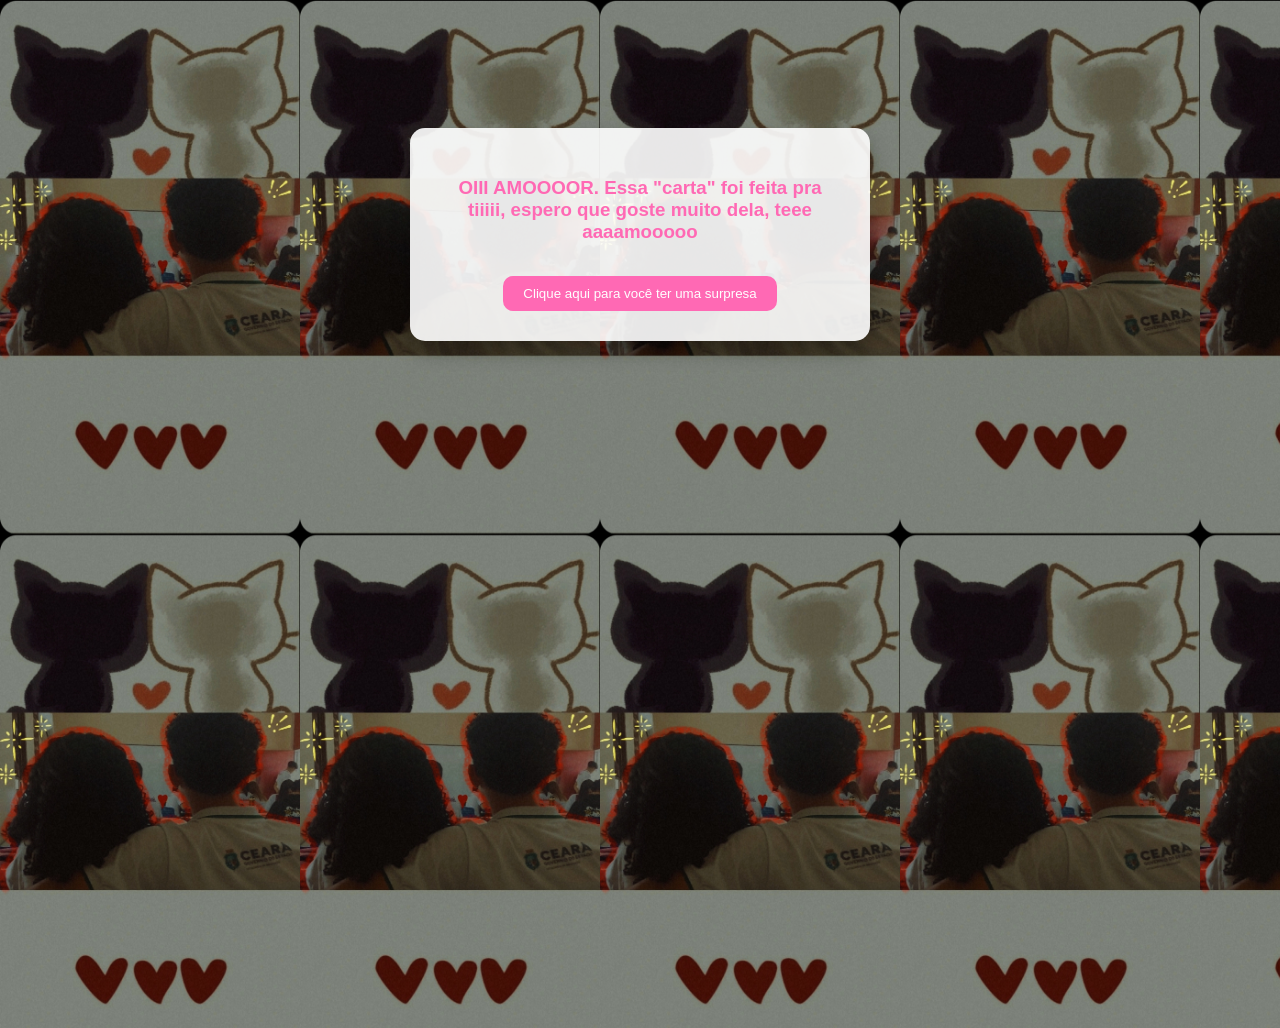
<file: index.html>
<!DOCTYPE html>
<html lang="pt-br">
<head>
    <meta charset="UTF-8">
    <meta name="viewport" content="width=device-width, initial-scale=1.0">
    <title>Para você meu amor</title>
    <link rel="stylesheet" href="forMyLove.css">
</head>
<body>
    <div class="janela">
        <h3>OIII AMOOOOR. Essa "carta" foi feita pra tiiiii, espero que goste muito dela, teee aaaamooooo</h3>
        <button id="pag2">Clique aqui para você ter uma surpresa</button>
    </div>
    <script src="script.js"></script>
</body>
</html>
</file>
<file: forMyLove.css>
body {
    margin: 0;
    padding: 0;
    min-height: 100vh;
    display: flex;
    justify-content: center;
    align-items: start;
    padding-top: 10%;
    background: url('fundo.jpeg') repeat;
    background-size: 300px;
    font-family: sans-serif;
}

.janela {
    background-color: rgba(255, 255, 255, 0.9);
    padding: 30px;
    border-radius: 15px;
    box-shadow: 0 10px 20px rgba(0, 0, 0, 0.3);
    width: 90%;
    max-width: 400px;
    text-align: center;
    color: #ff69b4;
}

#pag2 {
    background-color: #ff69b4;
    color: white;
    border: none;
    padding: 10px 20px;
    border-radius: 10px;
    cursor: pointer;
    margin-top: 15px;
}
</file>
